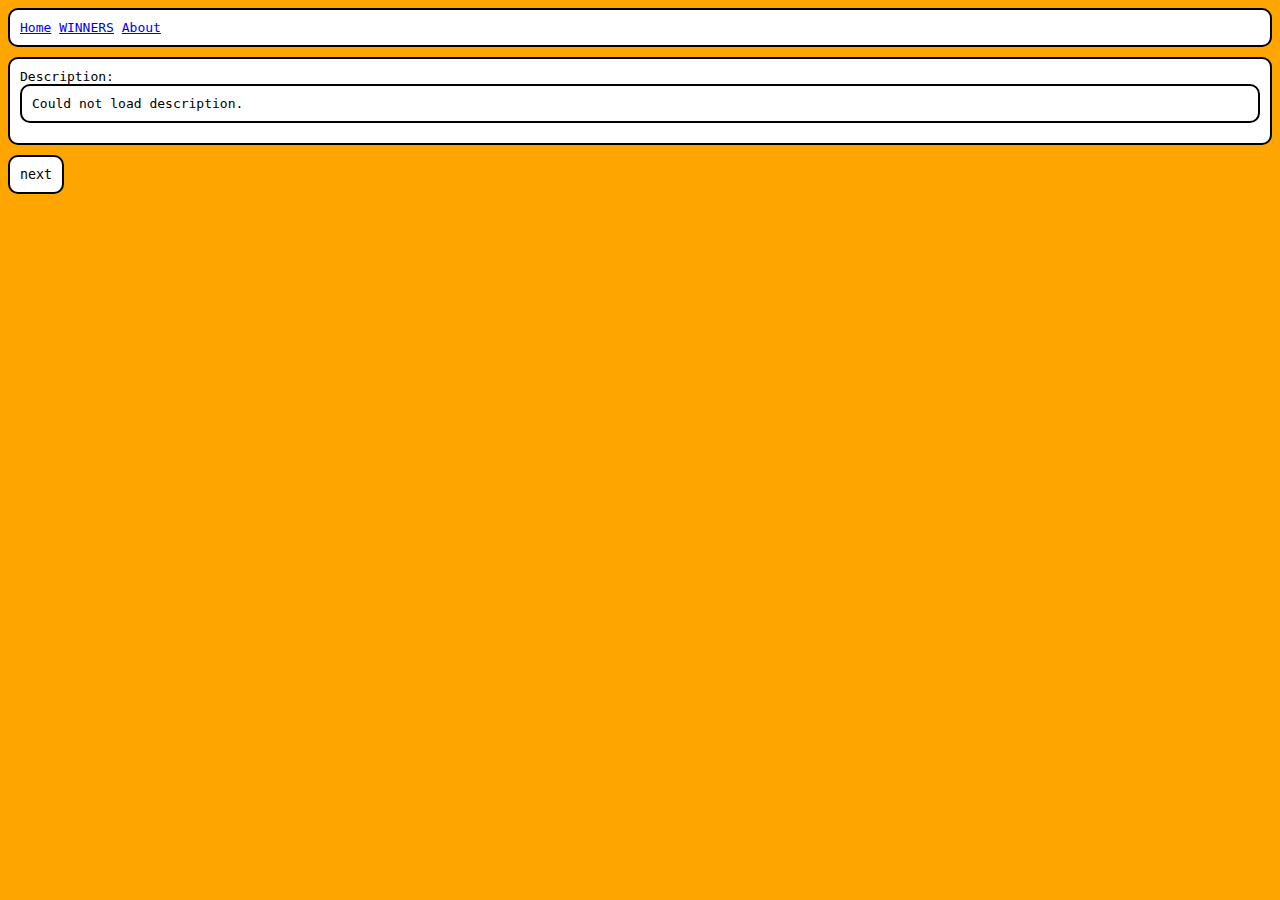
<file: index.html>
<!DOCTYPE html>
<html>
    <head>
        <title>NotANormalScratcher's 40+ followers contest!</title>
        <link rel="stylesheet" href="style.css">
    </head>
    <body>
        <nav>
            <a href="index.html">Home</a>
            <a href="winners.html">WINNERS</a>
            <a href="about.html">About</a>
        </nav>
        <div id="text">
            Description:<br>
            <div id="description">Loading description...</div>
        </div>
        <button onclick="next()">next</button>
        <script src="fetch.js"></script>
        <script src="text.js"></script>
    </body>
</html>
</file>
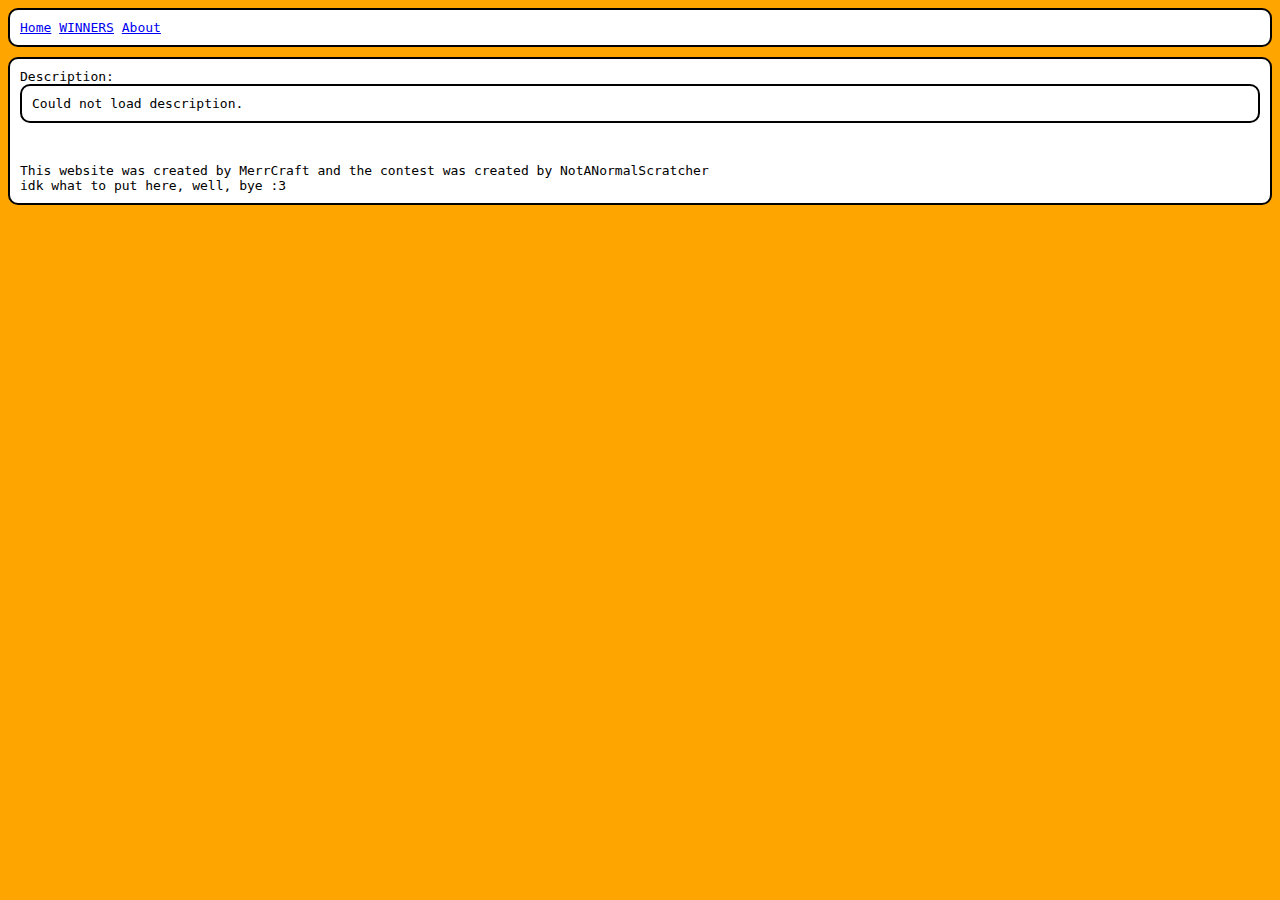
<file: about.html>
<!DOCTYPE html>
<html>
    <head>
        <title>NotANormalScratcher's 40+ followers contest!</title>
        <link rel="stylesheet" href="style.css">
    </head>
    <body>
        <nav>
            <a href="index.html">Home</a>
            <a href="winners.html">WINNERS</a>
            <a href="about.html">About</a>
        </nav>
        <div id="text">
            Description:<br>
            <div id="description">Loading description...</div>
            <br><br>This website was created by MerrCraft and the contest was created by NotANormalScratcher<br>
            idk what to put here, well, bye :3
        </div>
        <script src="fetch.js"></script>
    </body>
</html>
</file>
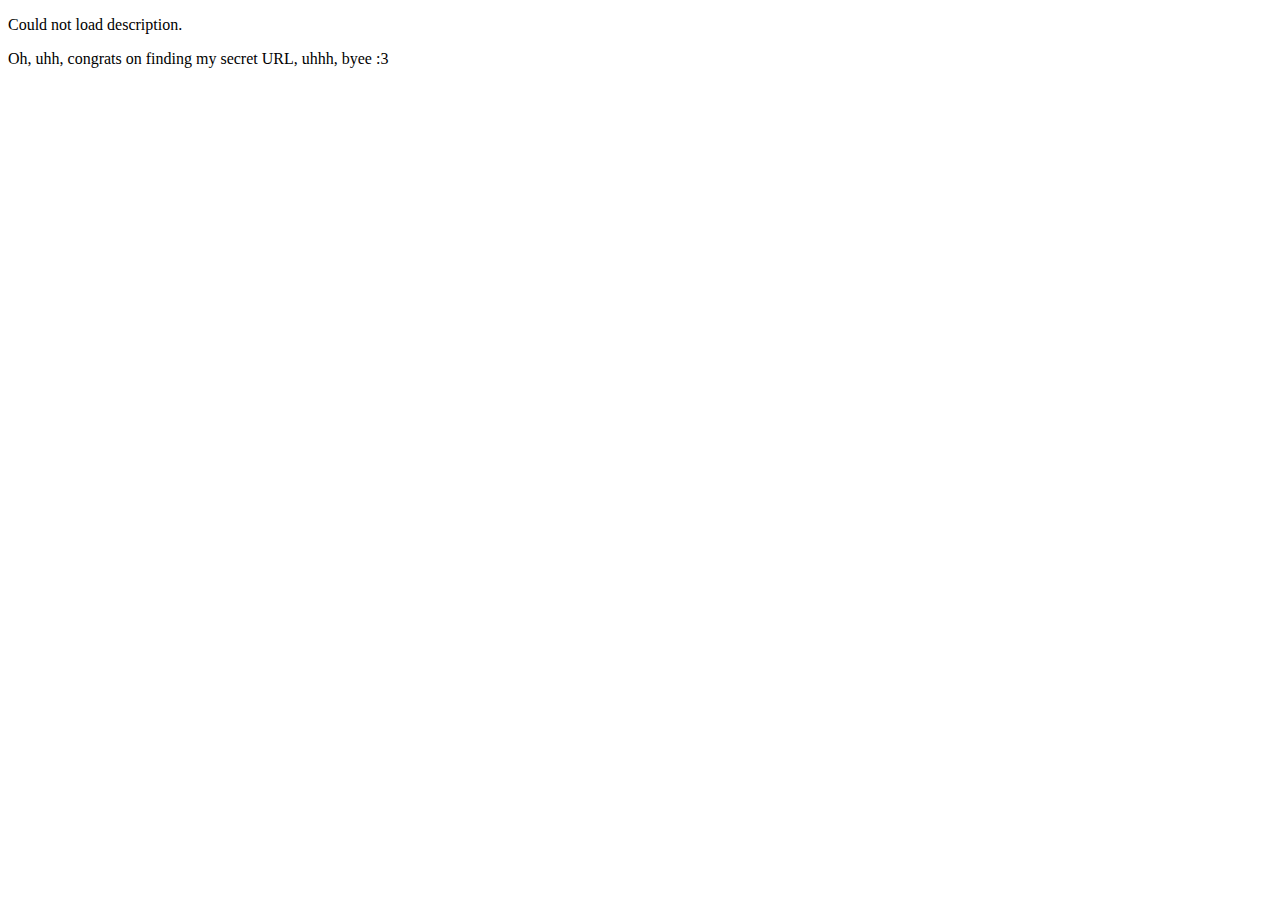
<file: test.html>
<!DOCTYPE html>
<html>
<head>
  <title>Scratch Project Description</title>
</head>
<body>
  <p id="description">Loading description...</p>
  Oh, uhh, congrats on finding my secret URL, uhhh, byee :3
  <script>
    const projectId = 1183363270;
    const proxyUrl = 'https://corsproxy.io/?';
    const apiUrl = `https://api.scratch.mit.edu/projects/${projectId}`;
    console.log('Url: ' + apiUrl);
    fetch(proxyUrl + apiUrl)
      .then(res => res.json())
      .then(data => {
        document.getElementById('description').textContent = data.instructions;
      })
      .catch(err => {
        console.error('Failed to fetch data:', err);
        document.getElementById('description').textContent = 'Could not load description.';
      });
  </script>
</body>
</html>
</file>
<file: style.css>
#text, nav, button, #description {
    border: 2px solid;
    background-color: white;
    margin-bottom: 10px;
    padding:10px;
    border-radius: 10px;
    font-family: monospace;
}
body {
    background-color: orange;
}
</file>
